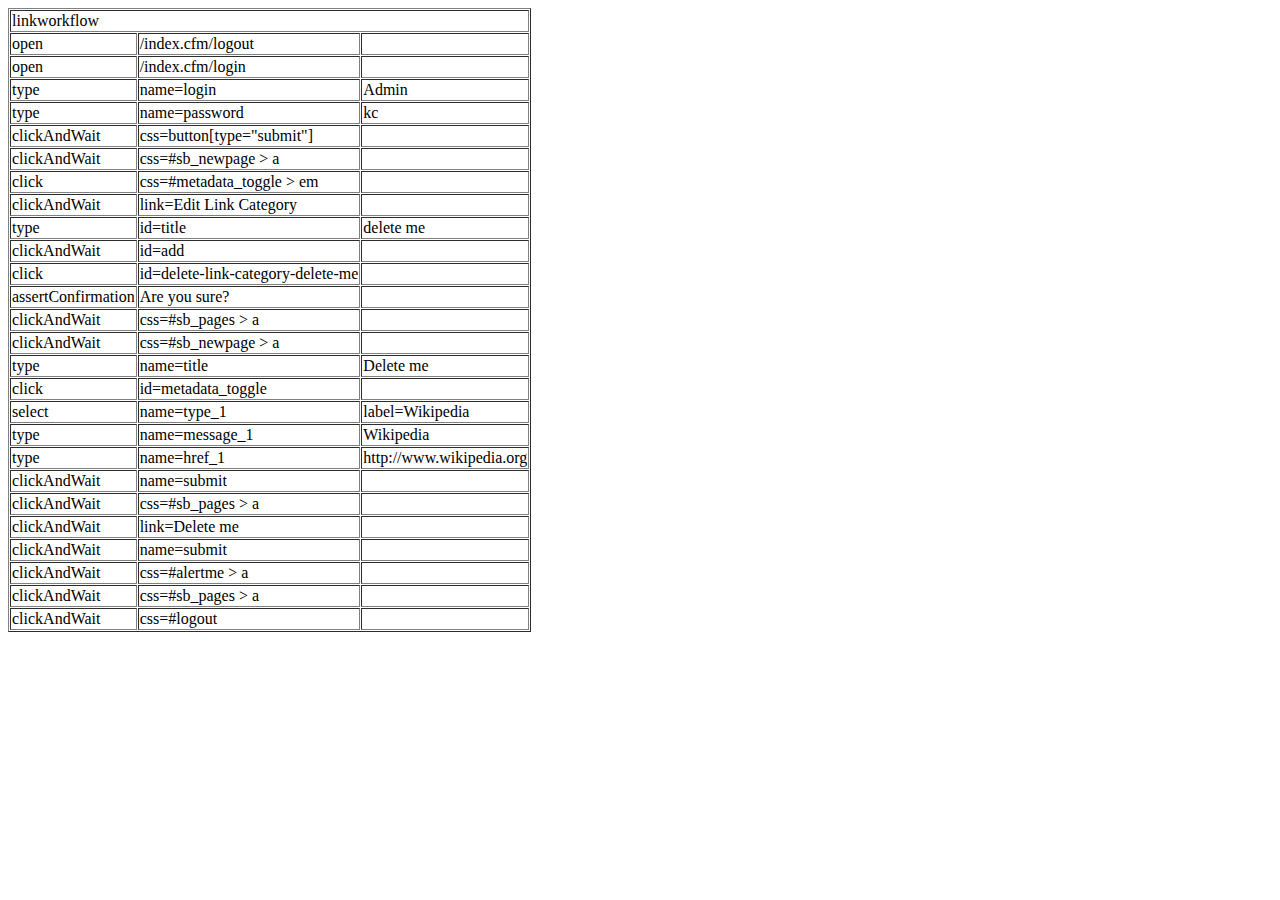
<file: _tests/linkworkflow.html>
<?xml version="1.0" encoding="UTF-8"?>
<!DOCTYPE html PUBLIC "-//W3C//DTD XHTML 1.0 Strict//EN" "http://www.w3.org/TR/xhtml1/DTD/xhtml1-strict.dtd">
<html xmlns="http://www.w3.org/1999/xhtml" xml:lang="en" lang="en">
<head profile="http://selenium-ide.openqa.org/profiles/test-case">
<meta http-equiv="Content-Type" content="text/html; charset=UTF-8" />
<link rel="selenium.base" href="http://foundation.qcliving.com/" />
<title>linkworkflow</title>
</head>
<body>
<table cellpadding="1" cellspacing="1" border="1">
<thead>
<tr>
<td rowspan="1" colspan="3">linkworkflow</td></tr>
</thead><tbody>
<tr>
	<td>open</td>
	<td>/index.cfm/logout</td>
	<td></td>
</tr>
<tr>
	<td>open</td>
	<td>/index.cfm/login</td>
	<td></td>
</tr>
<tr>
	<td>type</td>
	<td>name=login</td>
	<td>Admin</td>
</tr>
<tr>
	<td>type</td>
	<td>name=password</td>
	<td>kc</td>
</tr>
<tr>
	<td>clickAndWait</td>
	<td>css=button[type=&quot;submit&quot;]</td>
	<td></td>
</tr>
<tr>
	<td>clickAndWait</td>
	<td>css=#sb_newpage &gt; a</td>
	<td></td>
</tr>
<tr>
	<td>click</td>
	<td>css=#metadata_toggle &gt; em</td>
	<td></td>
</tr>
<tr>
	<td>clickAndWait</td>
	<td>link=Edit Link Category</td>
	<td></td>
</tr>
<tr>
	<td>type</td>
	<td>id=title</td>
	<td>delete me</td>
</tr>
<tr>
	<td>clickAndWait</td>
	<td>id=add</td>
	<td></td>
</tr>
<tr>
	<td>click</td>
	<td>id=delete-link-category-delete-me</td>
	<td></td>
</tr>
<tr>
	<td>assertConfirmation</td>
	<td>Are you sure?</td>
	<td></td>
</tr>
<tr>
	<td>clickAndWait</td>
	<td>css=#sb_pages &gt; a</td>
	<td></td>
</tr>
<tr>
	<td>clickAndWait</td>
	<td>css=#sb_newpage &gt; a</td>
	<td></td>
</tr>
<tr>
	<td>type</td>
	<td>name=title</td>
	<td>Delete me</td>
</tr>
<tr>
	<td>click</td>
	<td>id=metadata_toggle</td>
	<td></td>
</tr>
<tr>
	<td>select</td>
	<td>name=type_1</td>
	<td>label=Wikipedia</td>
</tr>
<tr>
	<td>type</td>
	<td>name=message_1</td>
	<td>Wikipedia</td>
</tr>
<tr>
	<td>type</td>
	<td>name=href_1</td>
	<td>http://www.wikipedia.org</td>
</tr>
<tr>
	<td>clickAndWait</td>
	<td>name=submit</td>
	<td></td>
</tr>
<tr>
	<td>clickAndWait</td>
	<td>css=#sb_pages &gt; a</td>
	<td></td>
</tr>
<tr>
	<td>clickAndWait</td>
	<td>link=Delete me</td>
	<td></td>
</tr>
<tr>
	<td>clickAndWait</td>
	<td>name=submit</td>
	<td></td>
</tr>
<tr>
	<td>clickAndWait</td>
	<td>css=#alertme &gt; a</td>
	<td></td>
</tr>
<tr>
	<td>clickAndWait</td>
	<td>css=#sb_pages &gt; a</td>
	<td></td>
</tr>
<tr>
	<td>clickAndWait</td>
	<td>css=#logout</td>
	<td></td>
</tr>
</tbody></table>
</body>
</html>
</file>
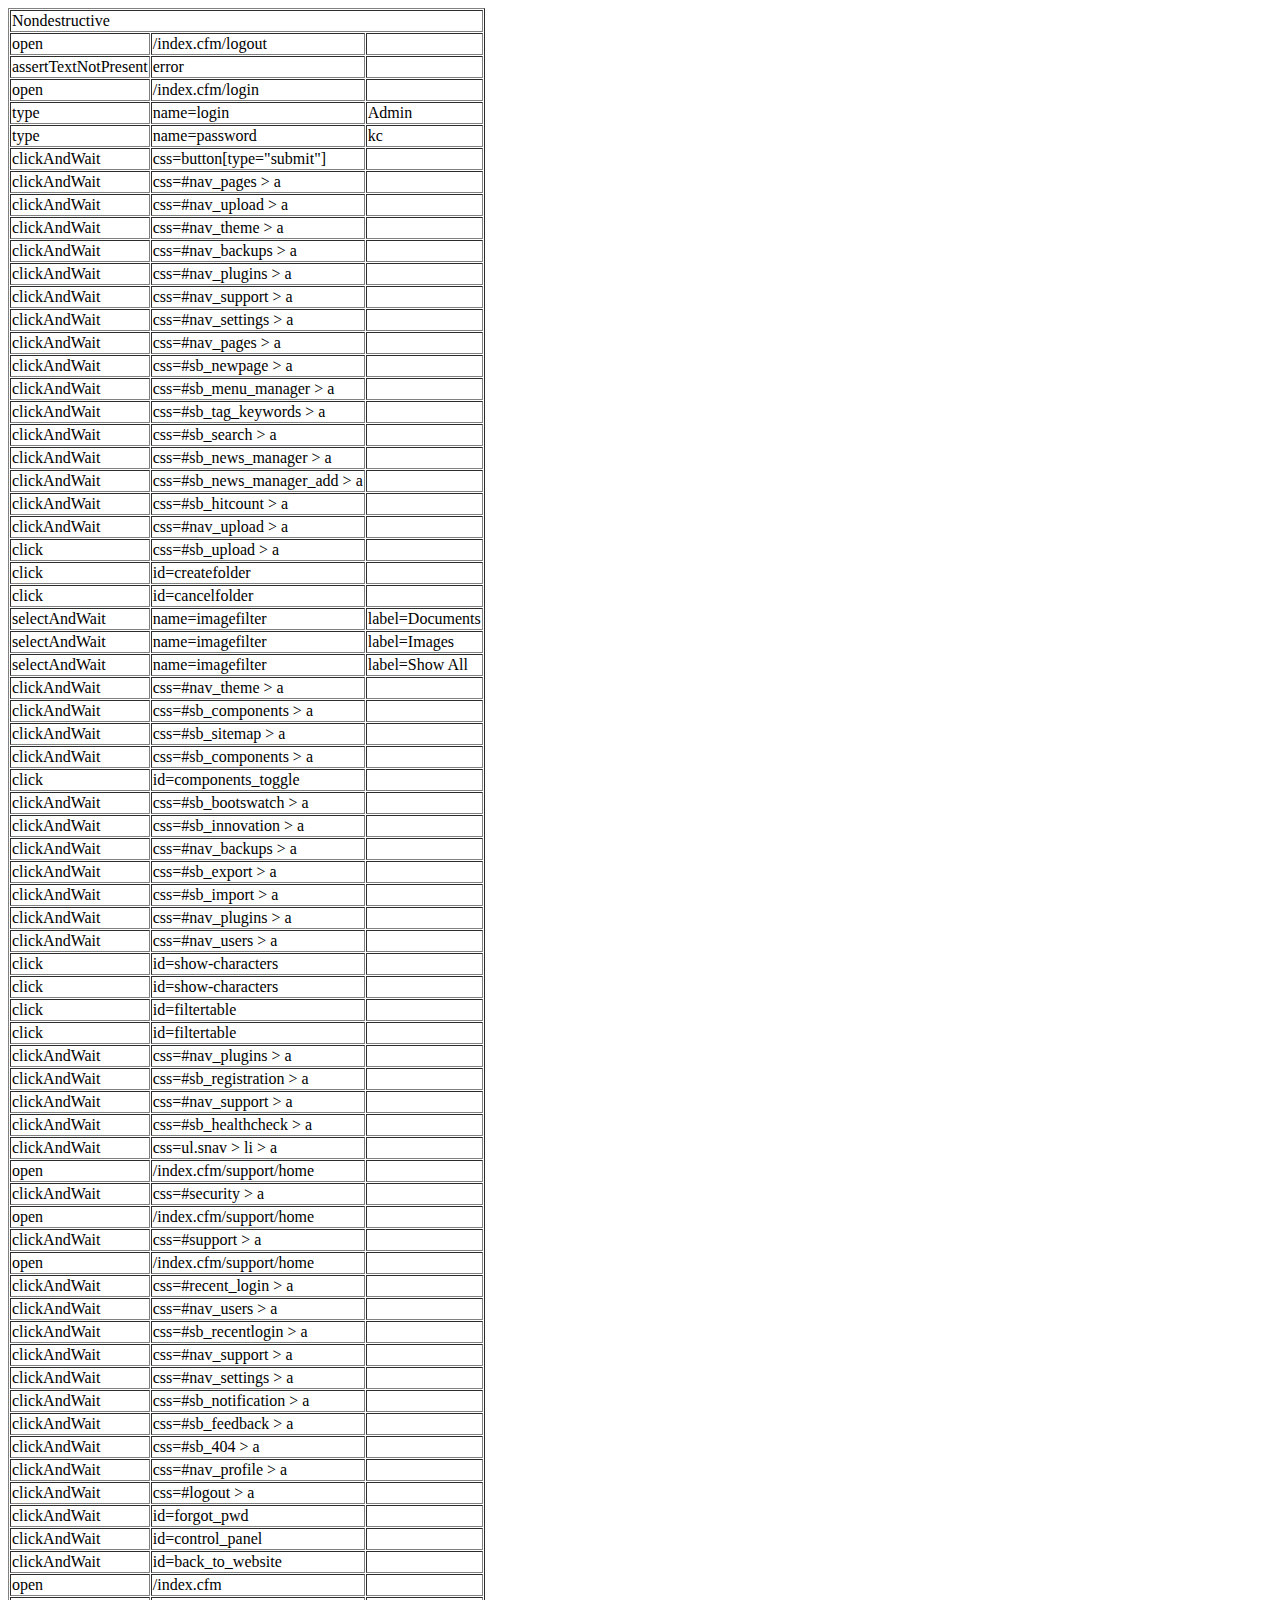
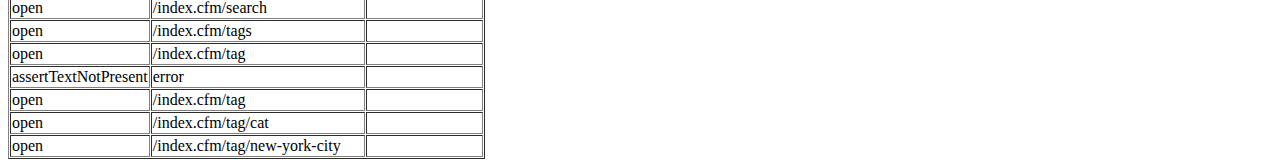
<file: _tests/Nondestructive.html>
<?xml version="1.0" encoding="UTF-8"?>
<!DOCTYPE html PUBLIC "-//W3C//DTD XHTML 1.0 Strict//EN" "http://www.w3.org/TR/xhtml1/DTD/xhtml1-strict.dtd">
<html xmlns="http://www.w3.org/1999/xhtml" xml:lang="en" lang="en">
<head profile="http://selenium-ide.openqa.org/profiles/test-case">
<meta http-equiv="Content-Type" content="text/html; charset=UTF-8" />
<link rel="selenium.base" href="http://foundation.qcliving.com/" />
<title>Nondestructive</title>
</head>
<body>
<table cellpadding="1" cellspacing="1" border="1">
<thead>
<tr>
<td rowspan="1" colspan="3">Nondestructive</td></tr>
</thead><tbody>
<tr>
	<td>open</td>
	<td>/index.cfm/logout</td>
	<td></td>
</tr>
<tr>
	<td>assertTextNotPresent</td>
	<td>error</td>
	<td></td>
</tr>
<tr>
	<td>open</td>
	<td>/index.cfm/login</td>
	<td></td>
</tr>
<tr>
	<td>type</td>
	<td>name=login</td>
	<td>Admin</td>
</tr>
<tr>
	<td>type</td>
	<td>name=password</td>
	<td>kc</td>
</tr>
<tr>
	<td>clickAndWait</td>
	<td>css=button[type=&quot;submit&quot;]</td>
	<td></td>
</tr>
<tr>
	<td>clickAndWait</td>
	<td>css=#nav_pages &gt; a</td>
	<td></td>
</tr>
<tr>
	<td>clickAndWait</td>
	<td>css=#nav_upload &gt; a</td>
	<td></td>
</tr>
<tr>
	<td>clickAndWait</td>
	<td>css=#nav_theme &gt; a</td>
	<td></td>
</tr>
<tr>
	<td>clickAndWait</td>
	<td>css=#nav_backups &gt; a</td>
	<td></td>
</tr>
<tr>
	<td>clickAndWait</td>
	<td>css=#nav_plugins &gt; a</td>
	<td></td>
</tr>
<tr>
	<td>clickAndWait</td>
	<td>css=#nav_support &gt; a</td>
	<td></td>
</tr>
<tr>
	<td>clickAndWait</td>
	<td>css=#nav_settings &gt; a</td>
	<td></td>
</tr>
<tr>
	<td>clickAndWait</td>
	<td>css=#nav_pages &gt; a</td>
	<td></td>
</tr>
<tr>
	<td>clickAndWait</td>
	<td>css=#sb_newpage &gt; a</td>
	<td></td>
</tr>
<tr>
	<td>clickAndWait</td>
	<td>css=#sb_menu_manager &gt; a</td>
	<td></td>
</tr>
<tr>
	<td>clickAndWait</td>
	<td>css=#sb_tag_keywords &gt; a</td>
	<td></td>
</tr>
<tr>
	<td>clickAndWait</td>
	<td>css=#sb_search &gt; a</td>
	<td></td>
</tr>
<tr>
	<td>clickAndWait</td>
	<td>css=#sb_news_manager &gt; a</td>
	<td></td>
</tr>
<tr>
	<td>clickAndWait</td>
	<td>css=#sb_news_manager_add &gt; a</td>
	<td></td>
</tr>
<tr>
	<td>clickAndWait</td>
	<td>css=#sb_hitcount &gt; a</td>
	<td></td>
</tr>
<tr>
	<td>clickAndWait</td>
	<td>css=#nav_upload &gt; a</td>
	<td></td>
</tr>
<tr>
	<td>click</td>
	<td>css=#sb_upload &gt; a</td>
	<td></td>
</tr>
<tr>
	<td>click</td>
	<td>id=createfolder</td>
	<td></td>
</tr>
<tr>
	<td>click</td>
	<td>id=cancelfolder</td>
	<td></td>
</tr>
<tr>
	<td>selectAndWait</td>
	<td>name=imagefilter</td>
	<td>label=Documents</td>
</tr>
<tr>
	<td>selectAndWait</td>
	<td>name=imagefilter</td>
	<td>label=Images</td>
</tr>
<tr>
	<td>selectAndWait</td>
	<td>name=imagefilter</td>
	<td>label=Show All</td>
</tr>
<tr>
	<td>clickAndWait</td>
	<td>css=#nav_theme &gt; a</td>
	<td></td>
</tr>
<tr>
	<td>clickAndWait</td>
	<td>css=#sb_components &gt; a</td>
	<td></td>
</tr>
<tr>
	<td>clickAndWait</td>
	<td>css=#sb_sitemap &gt; a</td>
	<td></td>
</tr>
<tr>
	<td>clickAndWait</td>
	<td>css=#sb_components &gt; a</td>
	<td></td>
</tr>
<tr>
	<td>click</td>
	<td>id=components_toggle</td>
	<td></td>
</tr>
<tr>
	<td>clickAndWait</td>
	<td>css=#sb_bootswatch &gt; a</td>
	<td></td>
</tr>
<tr>
	<td>clickAndWait</td>
	<td>css=#sb_innovation &gt; a</td>
	<td></td>
</tr>
<tr>
	<td>clickAndWait</td>
	<td>css=#nav_backups &gt; a</td>
	<td></td>
</tr>
<tr>
	<td>clickAndWait</td>
	<td>css=#sb_export &gt; a</td>
	<td></td>
</tr>
<tr>
	<td>clickAndWait</td>
	<td>css=#sb_import &gt; a</td>
	<td></td>
</tr>
<tr>
	<td>clickAndWait</td>
	<td>css=#nav_plugins &gt; a</td>
	<td></td>
</tr>
<tr>
	<td>clickAndWait</td>
	<td>css=#nav_users &gt; a</td>
	<td></td>
</tr>
<tr>
	<td>click</td>
	<td>id=show-characters</td>
	<td></td>
</tr>
<tr>
	<td>click</td>
	<td>id=show-characters</td>
	<td></td>
</tr>
<tr>
	<td>click</td>
	<td>id=filtertable</td>
	<td></td>
</tr>
<tr>
	<td>click</td>
	<td>id=filtertable</td>
	<td></td>
</tr>
<tr>
	<td>clickAndWait</td>
	<td>css=#nav_plugins &gt; a</td>
	<td></td>
</tr>
<tr>
	<td>clickAndWait</td>
	<td>css=#sb_registration &gt; a</td>
	<td></td>
</tr>
<tr>
	<td>clickAndWait</td>
	<td>css=#nav_support &gt; a</td>
	<td></td>
</tr>
<tr>
	<td>clickAndWait</td>
	<td>css=#sb_healthcheck &gt; a</td>
	<td></td>
</tr>
<tr>
	<td>clickAndWait</td>
	<td>css=ul.snav &gt; li &gt; a</td>
	<td></td>
</tr>
<tr>
	<td>open</td>
	<td>/index.cfm/support/home</td>
	<td></td>
</tr>
<tr>
	<td>clickAndWait</td>
	<td>css=#security &gt; a</td>
	<td></td>
</tr>
<tr>
	<td>open</td>
	<td>/index.cfm/support/home</td>
	<td></td>
</tr>
<tr>
	<td>clickAndWait</td>
	<td>css=#support &gt; a</td>
	<td></td>
</tr>
<tr>
	<td>open</td>
	<td>/index.cfm/support/home</td>
	<td></td>
</tr>
<tr>
	<td>clickAndWait</td>
	<td>css=#recent_login &gt; a</td>
	<td></td>
</tr>
<tr>
	<td>clickAndWait</td>
	<td>css=#nav_users &gt; a</td>
	<td></td>
</tr>
<tr>
	<td>clickAndWait</td>
	<td>css=#sb_recentlogin &gt; a</td>
	<td></td>
</tr>
<tr>
	<td>clickAndWait</td>
	<td>css=#nav_support &gt; a</td>
	<td></td>
</tr>
<tr>
	<td>clickAndWait</td>
	<td>css=#nav_settings &gt; a</td>
	<td></td>
</tr>
<tr>
	<td>clickAndWait</td>
	<td>css=#sb_notification &gt; a</td>
	<td></td>
</tr>
<tr>
	<td>clickAndWait</td>
	<td>css=#sb_feedback &gt; a</td>
	<td></td>
</tr>
<tr>
	<td>clickAndWait</td>
	<td>css=#sb_404 &gt; a</td>
	<td></td>
</tr>
<tr>
	<td>clickAndWait</td>
	<td>css=#nav_profile &gt; a</td>
	<td></td>
</tr>
<tr>
	<td>clickAndWait</td>
	<td>css=#logout &gt; a</td>
	<td></td>
</tr>
<tr>
	<td>clickAndWait</td>
	<td>id=forgot_pwd</td>
	<td></td>
</tr>
<tr>
	<td>clickAndWait</td>
	<td>id=control_panel</td>
	<td></td>
</tr>
<tr>
	<td>clickAndWait</td>
	<td>id=back_to_website</td>
	<td></td>
</tr>
<tr>
	<td>open</td>
	<td>/index.cfm</td>
	<td></td>
</tr>
<tr>
	<td>open</td>
	<td>/index.cfm/search</td>
	<td></td>
</tr>
<tr>
	<td>open</td>
	<td>/index.cfm/tags</td>
	<td></td>
</tr>
<tr>
	<td>open</td>
	<td>/index.cfm/tag</td>
	<td></td>
</tr>
<tr>
	<td>assertTextNotPresent</td>
	<td>error</td>
	<td></td>
</tr>
<tr>
	<td>open</td>
	<td>/index.cfm/tag</td>
	<td></td>
</tr>
<tr>
	<td>open</td>
	<td>/index.cfm/tag/cat</td>
	<td></td>
</tr>
<tr>
	<td>open</td>
	<td>/index.cfm/tag/new-york-city</td>
	<td></td>
</tr>
</tbody></table>
</body>
</html>
</file>
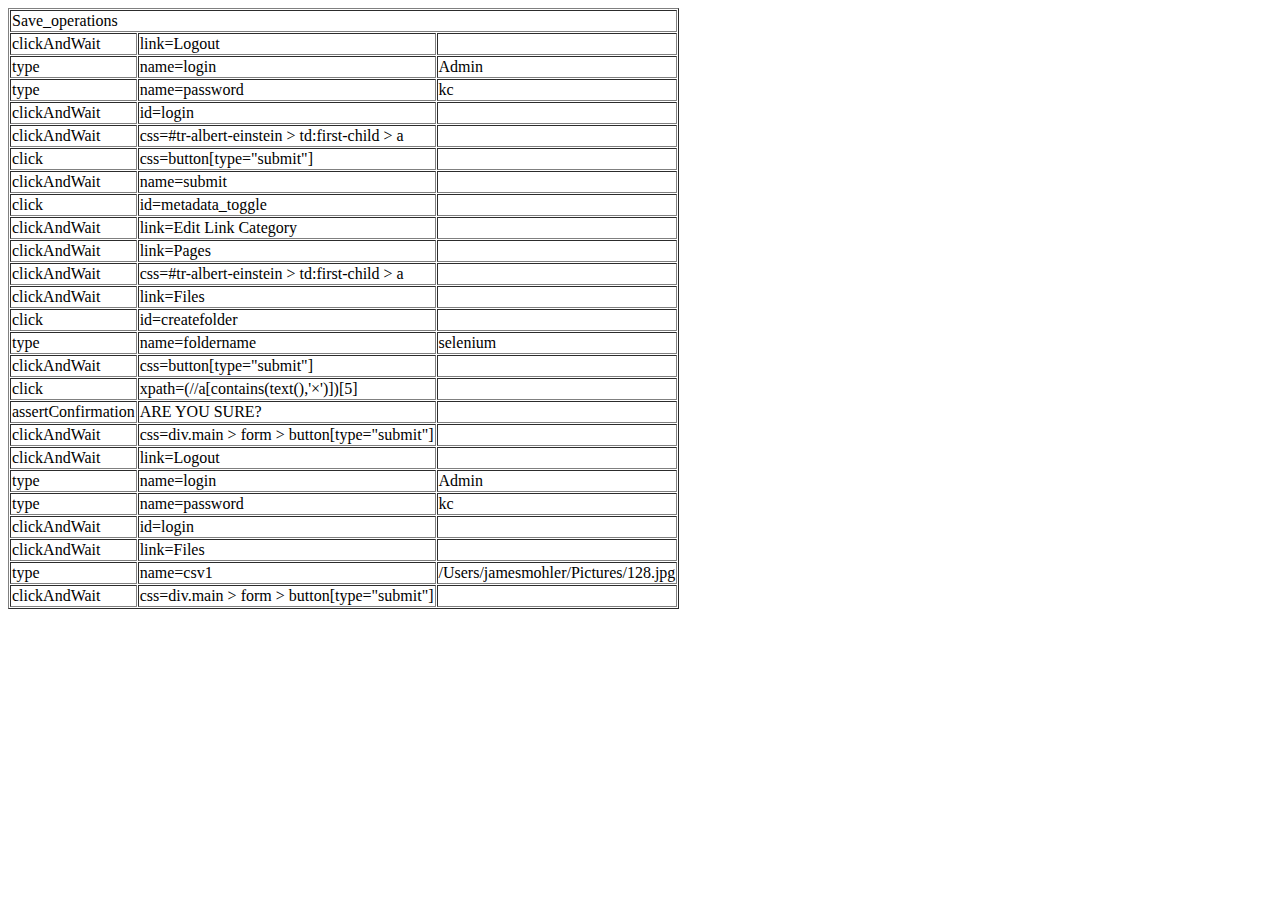
<file: _tests/Save_operations.html>
<?xml version="1.0" encoding="UTF-8"?>
<!DOCTYPE html PUBLIC "-//W3C//DTD XHTML 1.0 Strict//EN" "http://www.w3.org/TR/xhtml1/DTD/xhtml1-strict.dtd">
<html xmlns="http://www.w3.org/1999/xhtml" xml:lang="en" lang="en">
<head profile="http://selenium-ide.openqa.org/profiles/test-case">
<meta http-equiv="Content-Type" content="text/html; charset=UTF-8" />
<link rel="selenium.base" href="http://foundation.qcliving.com/" />
<title>Save_operations</title>
</head>
<body>
<table cellpadding="1" cellspacing="1" border="1">
<thead>
<tr><td rowspan="1" colspan="3">Save_operations</td></tr>
</thead><tbody>
<tr>
	<td>clickAndWait</td>
	<td>link=Logout</td>
	<td></td>
</tr>
<tr>
	<td>type</td>
	<td>name=login</td>
	<td>Admin</td>
</tr>
<tr>
	<td>type</td>
	<td>name=password</td>
	<td>kc</td>
</tr>
<tr>
	<td>clickAndWait</td>
	<td>id=login</td>
	<td></td>
</tr>
<tr>
	<td>clickAndWait</td>
	<td>css=#tr-albert-einstein &gt; td:first-child &gt; a</td>
	<td></td>
</tr>
<tr>
	<td>click</td>
	<td>css=button[type=&quot;submit&quot;]</td>
	<td></td>
</tr>
<tr>
	<td>clickAndWait</td>
	<td>name=submit</td>
	<td></td>
</tr>
<tr>
	<td>click</td>
	<td>id=metadata_toggle</td>
	<td></td>
</tr>
<tr>
	<td>clickAndWait</td>
	<td>link=Edit Link Category</td>
	<td></td>
</tr>
<tr>
	<td>clickAndWait</td>
	<td>link=Pages</td>
	<td></td>
</tr>
<tr>
	<td>clickAndWait</td>
	<td>css=#tr-albert-einstein &gt; td:first-child &gt; a</td>
	<td></td>
</tr>
<tr>
	<td>clickAndWait</td>
	<td>link=Files</td>
	<td></td>
</tr>
<tr>
	<td>click</td>
	<td>id=createfolder</td>
	<td></td>
</tr>
<tr>
	<td>type</td>
	<td>name=foldername</td>
	<td>selenium</td>
</tr>
<tr>
	<td>clickAndWait</td>
	<td>css=button[type=&quot;submit&quot;]</td>
	<td></td>
</tr>
<tr>
	<td>click</td>
	<td>xpath=(//a[contains(text(),'×')])[5]</td>
	<td></td>
</tr>
<tr>
	<td>assertConfirmation</td>
	<td>ARE YOU SURE?</td>
	<td></td>
</tr>
<tr>
	<td>clickAndWait</td>
	<td>css=div.main &gt; form &gt; button[type=&quot;submit&quot;]</td>
	<td></td>
</tr>
<tr>
	<td>clickAndWait</td>
	<td>link=Logout</td>
	<td></td>
</tr>
<tr>
	<td>type</td>
	<td>name=login</td>
	<td>Admin</td>
</tr>
<tr>
	<td>type</td>
	<td>name=password</td>
	<td>kc</td>
</tr>
<tr>
	<td>clickAndWait</td>
	<td>id=login</td>
	<td></td>
</tr>
<tr>
	<td>clickAndWait</td>
	<td>link=Files</td>
	<td></td>
</tr>
<tr>
	<td>type</td>
	<td>name=csv1</td>
	<td>/Users/jamesmohler/Pictures/128.jpg</td>
</tr>
<tr>
	<td>clickAndWait</td>
	<td>css=div.main &gt; form &gt; button[type=&quot;submit&quot;]</td>
	<td></td>
</tr>
</tbody></table>
</body>
</html>
</file>
